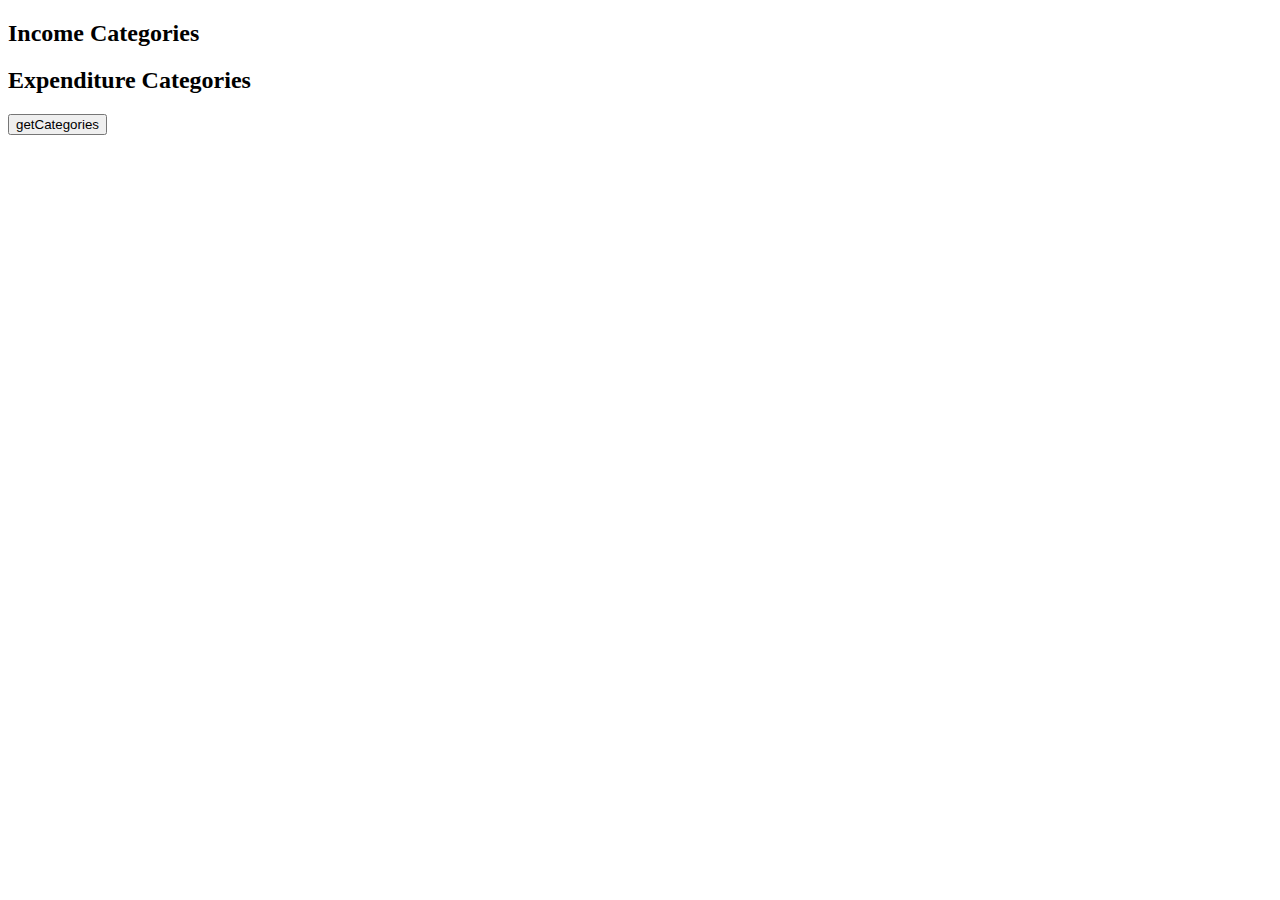
<file: categories.html>
<!DOCTYPE html>
<head>
    <title>Categories</title>
    <link rel="stylesheet" href="styles/mystyles.css">
    <script src="scripts/categories.js"></script>
    <link href="https://cdn.jsdelivr.net/npm/bootstrap@5.0.2/dist/css/bootstrap.min.css" rel="stylesheet"
        integrity="sha384-EVSTQN3/azprG1Anm3QDgpJLIm9Nao0Yz1ztcQTwFspd3yD65VohhpuuCOmLASjC" crossorigin="anonymous">
</head>
<body>
    <div id="categorymain">
        <div id="incomecategory">
            <h2 class="pb-3 p-1 text-center text-primary fs-1">Income Categories</h2>
            
        </div>
        <div class="hr"></div>
        <div id="expenditurecategory">
            <h2 class="pb-3 p-1 text-center text-primary fs-1">Expenditure Categories</h2>

        </div>
        <button class="btn btn-lg btn-outline-primary" onclick="getCategories()">getCategories</button>
    </div>
</body>
</html>
</file>
<file: styles/mystyles.css>
.brandlogo{
    width:50px;
    height:50px;
}
#main div:nth-child(even){
    padding: 1px;
    background-color: rgb(161, 223, 241);
    color:white;
    display: flex;
    justify-content: center;
    align-items: center;
}
#main div:nth-child(odd){
    padding: 1px;
    background-color: white;
    color:rgb(161, 223, 241);
    display: flex;
    justify-content: center;
    align-items: center;
}
#main div{
    font-size: large;
}
#categorymain #incomecategory h4:nth-child(even){
    padding: 1px;
    background-color: rgb(161, 223, 241);
    color:white;
    display: flex;
    justify-content: center;
}
#categorymain #incomecategory h4:nth-child(odd){
    padding: 1px;
    background-color: rgb(179, 174, 174);
    color:rgb(135, 181, 194);
    display: flex;
    justify-content: center;
}
#categorymain #expenditurecategory h4:nth-child(even){
    padding: 1px;
    background-color: rgb(161, 223, 241);
    color:white;
    display: flex;
    justify-content: center;
}
#categorymain #expenditurecategory h4:nth-child(odd){
    padding: 1px;
    background-color: rgb(179, 174, 174);
    color:rgb(135, 181, 194);
    display: flex;
    justify-content: center;
}
</file>
